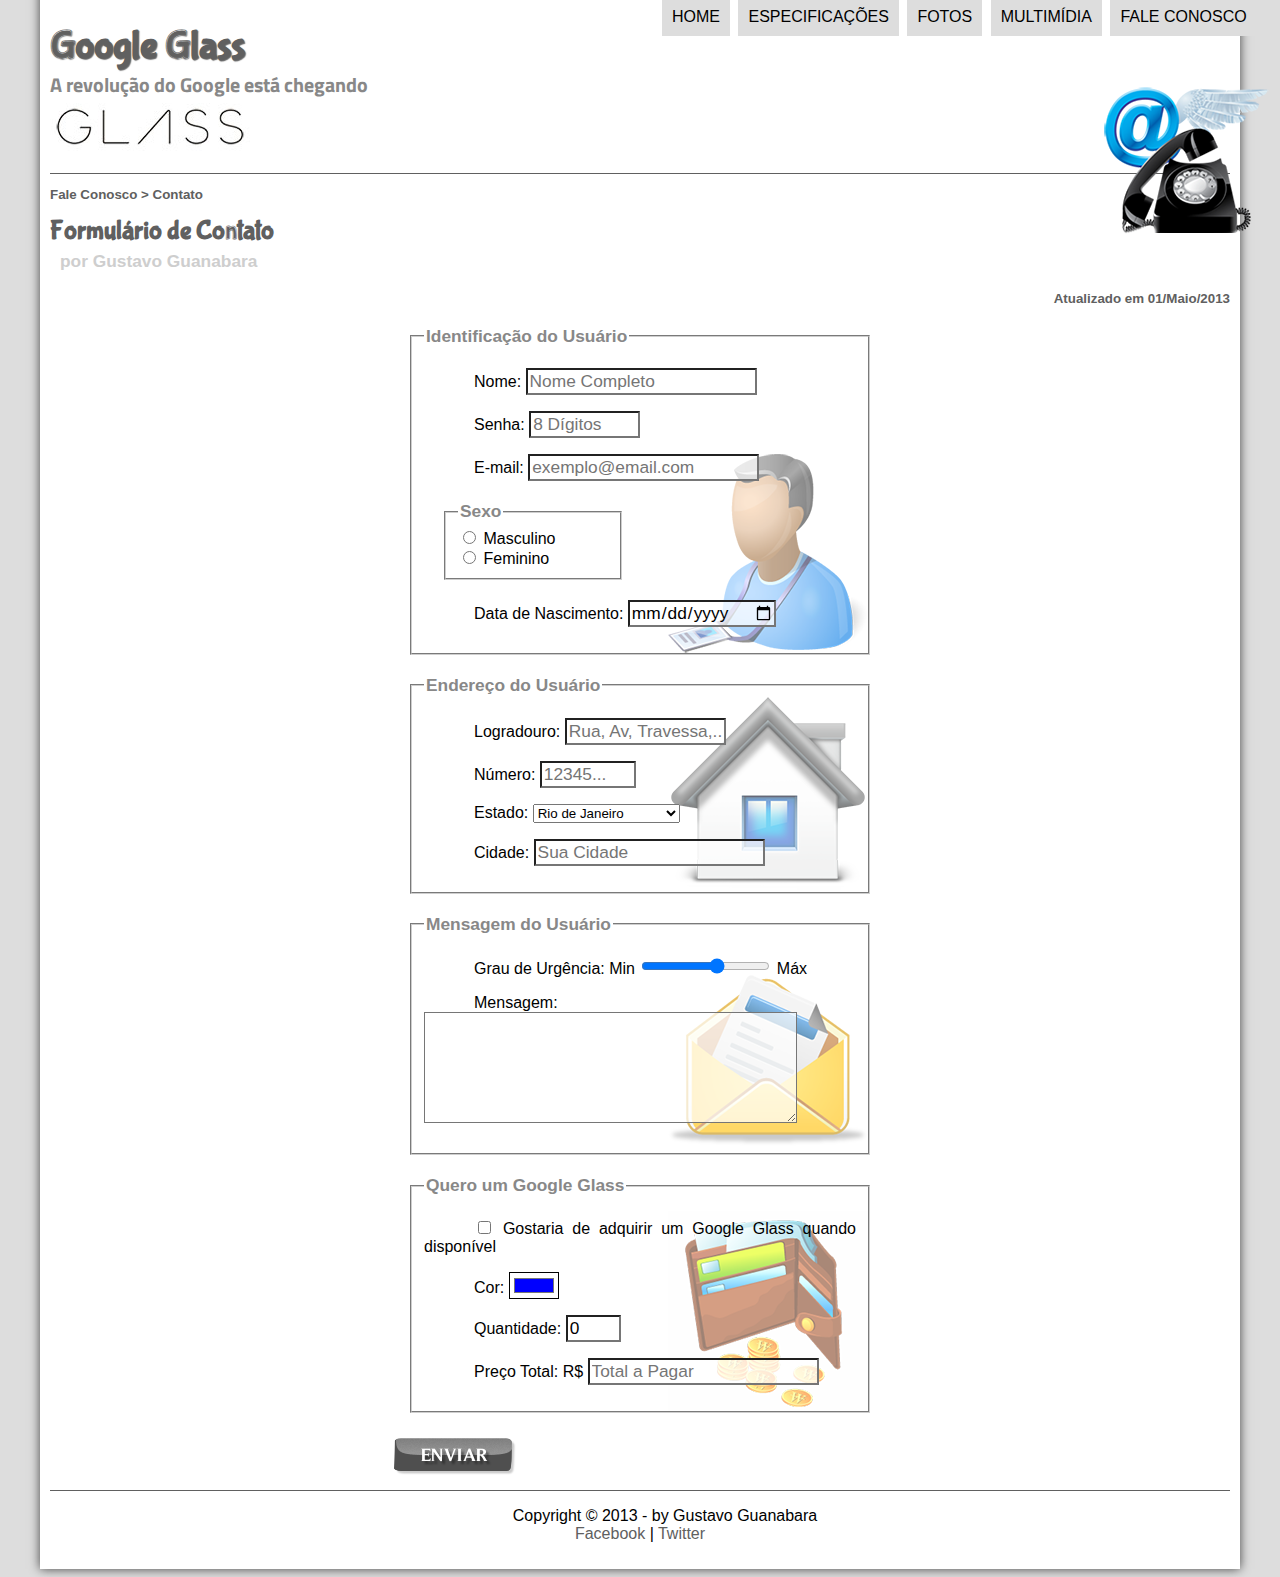
<file: fale-conosco.html>
<!DOCTYPE html>
<html lang = "pt-br">
<head>
    <meta charset = "UTF-8">
    <title> Tudo sobre Google Glass </title>
<style>
    @import url("_css/estilo.css");
    @import url("_css/form.css");
</style>﻿
</head>
    <script language = "javascript" src = "_javascript/funcoes.js"> </script>
    <script >
        function cal_total() {
            var 
                qtd = parseInt(document.getElementById('cQtd').value);
                tot = qtd * 15000;
                document.getElementById('cTot').value = tot;
        }
    </script>
<body>
<div id = "interface">

    <header id = "cabecalho">
    <hgroup>
        <h1> Google Glass </h1>
        <h2> A revolução do Google está chegando </h2>
    </hgroup>

    <img id = "icone" src="_imagens/contato.png">

        <nav id = "menu">
            <h1> Menu Principal </h1>
            <ul type="disc">
                <li onmouseover = "mudaFoto('_imagens/home.png')" onmouseout = "mudaFoto('_imagens/contato.png')"> <a href = "index.html"> Home </a> </li>
                <li onmouseover = "mudaFoto('_imagens/especificacoes.png')" onmouseout = "mudaFonto('_imagens/contato.png')"> <a href = "specs.html"> Especificações </a> </li>
                <li onmouseover = "mudaFoto('_imagens/fotos.png')" onmouseout = "mudaFoto('_imagens/contato.png')"> <a href = "fotos.html"> Fotos </a> </li>
                <li onmouseover = "mudaFoto('_imagens/multimidia.png')" onmouseout = "mudaFoto('_imagens/contato.png')"> <a href = "multimidia.html"> Multimídia </a> </li>
                <li onmouseover = "mudaFoto('_imagens/contato.png')" onmouseout = "mudaFoto('_imagens/contato.png')"> <a href = "fale-conosco.html"> Fale conosco </a> </li>
            </ul>
        </nav>
    </header>

<article id = "noticia-principal">
    <header id = "cabecalho-artigo">
        <hgroup>
            <h3> Fale Conosco > Contato </h3>
            <h1> Formulário de Contato </h1>
            <h2> por Gustavo Guanabara </h2>
            <h3 class = "direita"> Atualizado em 01/Maio/2013 </h3>
        </hgroup>
    </header>

<form method="post" id="fContato" action="mailto:contato@cursosemvideo.com" oninput="cal_total();">

    <fieldset id="usuario"> <legend> Identificação do Usuário </legend>
        <p> <label for="cNome"> Nome: </label> 
            <input type="text" name="tNome" id="cNome" size="20" maxlength="30" placeholder="Nome Completo"> 
        </p>

        <p> <label for="cSenha"> Senha: </label> 
            <input type="password" name="tSenha" id="cSenha" size="8" maxlength="8" placeholder="8 Dígitos"> 
        </p>

        <p> <label for="cMail"> E-mail: </label> 
            <input type="email" name="tMail" id="cMail" size="20" maxlength="40" placeholder="exemplo@email.com"> 
        </p>

        <fieldset id="sexo"> <legend> Sexo </legend>
            <input type="radio" name="tSexo" id="cMasc"> <label for="cMasc"> Masculino </label> <br>
            <input type="radio" name="tSexo" id="cFem"> <label for="cFem"> Feminino </label> 
        </fieldset>

        <p> <label for="cNasc"> Data de Nascimento: </label> 
            <input type="date" name="tNasc" id="cNasc"> 
        </p>
    </fieldset>

    <fieldset id="endereco"> <legend> Endereço do Usuário </legend>
        <p> <label for="cRua">Logradouro: </label> 
            <input type="text" name="tRua" id="cRua" size="13" maxlength="80" placeholder="Rua, Av, Travessa,...">
        </p>

        <p> <label for="cNum"> Número: </label> 
            <input type="number" name="tNum" id="cNum" min="0" max="99999" placeholder="12345..."> 
        </p>

        <p> <label for="cEst"> Estado: </label> 
            <select name="tEst" id="cEst">
                <optgroup label="Regiao Sudeste"> 
                    <option value="RJ"> Rio de Janeiro </option> 
                    <option value="SP"> São Paulo </option>
                    <option value="MG"> Minas Gerais </option> 
                </optgroup>

                <optgroup label="Regiao Sul">
                    <option value="PR"> Paraná </option>
                    <option value="SC"> Santa Catarina </option>
                    <option value="RS"> Rio Grande do Sul </option>
                </optgroup>
            </select>
        </p>

        <p> <label for="cCid"> Cidade: </label> 
            <input type="text" name="tCid" id="cCid" maxlength="40" size="20" placeholder="Sua Cidade" list="cidades"> 
        </p>

        <datalist id="cidades">
            <option value="Rio de Janeiro"> </option>
            <option value="Nova Iguaçu"></option>
            <option value="Niterói"> </option>
            <option value="Belford Roxo"> </option>
        </datalist>
    </fieldset>

    <fieldset id="mensagem"> <legend> Mensagem do Usuário </legend>
        <p> <label for="cUrg"> Grau de Urgência: </label> 
            Min <input type="range" name="tUrg" id="cUrg" min="0" max="10" step="2"> Máx
        </p>

        <p> <label for="cMsg"> Mensagem: </label> 
            <textarea name="tMsg" id="cMsg" cols="35" rows="5" placeholder="Digite aqui a sua mensagem"> 
            </textarea>  
        </p>
    </fieldset>

    <fieldset id="pedido"> <legend> Quero um Google Glass </legend>
        <p> <input type="checkbox" name="tPed" id="cPed"> 
            <label for="cPed"> Gostaria de adquirir um Google Glass quando disponível </label>
        </p>

        <p> <label for="cCor"> Cor: </label> 
            <input type="color" name="tCor" id="cCor" value="#0000ff"> 
        </p>

        <p> <label for="cQtd"> Quantidade: </label> 
            <input type="number" name="tQtd" id="cQtd" min="0" max="5" value="0"> 
        </p>

        <p> <label for="cTot"> Preço Total: R$ </label> 
            <input type="text" name="tTot" id="cTot" placeholder="Total a Pagar" readonly>
        </p>
    </fieldset>

<input type="image" name="tEnviar" src="_imagens/botao-enviar.png">

</form>

<footer id = "rodape">
<p> Copyright &copy; 2013 - by Gustavo Guanabara <br>
    <a href = "http://facebook.com/cursosemvideo" target = "_blank"> Facebook </a> | 
    <a href = "http://twitter.com/cursosemvideo" target = "_blank"> Twitter </a> </p>

</footer>
</div>
</body>
</html>
</file>
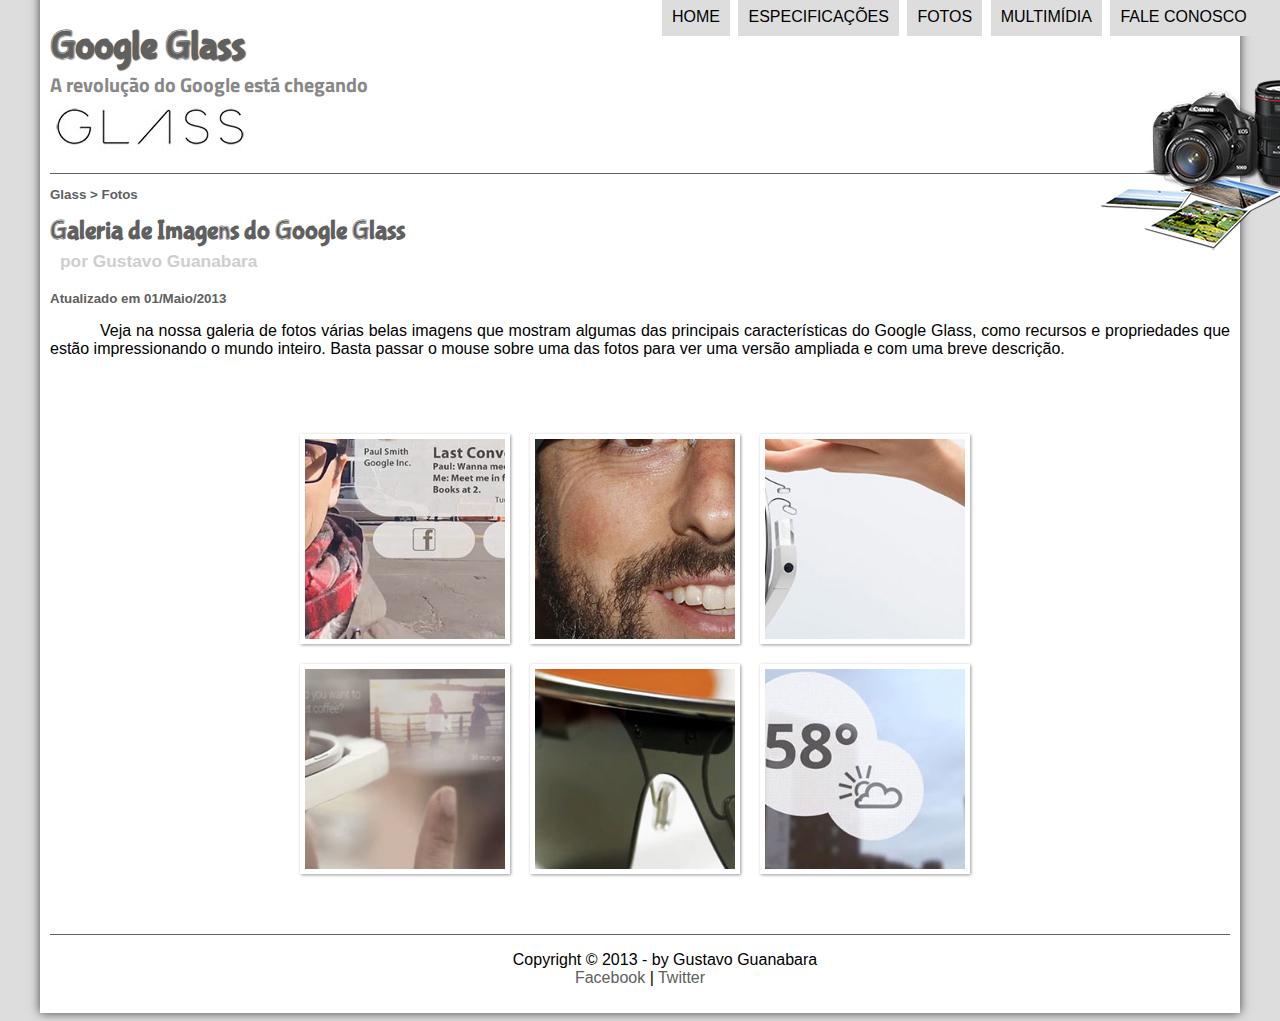
<file: fotos.html>
<!DOCTYPE html>
<html lang = "pt-br">
<head>
	<meta charset = "UTF-8">
	<title> Tudo sobre Google Glass </title>
<style>
  	@import url("_css/estilo.css");
  	@import url("_css/fotos.css");
</style>﻿
</head>
<script language = "javascript" src = "_javascript/funcoes.js"> </script>
<body>
<div id = "interface">

	<header id = "cabecalho">
	<hgroup>
	<h1> Google Glass </h1>
	<h2> A revolução do Google está chegando </h2>
	</hgroup>

	<img id = "icone" src="_imagens/fotos.png">

		<nav id = "menu">
			<h1> Menu Principal </h1>
			<ul type="disc">
				<li onmouseover = "mudaFoto('_imagens/home.png')" onmouseout = "mudaFoto('_imagens/fotos.png')"> <a href = "index.html"> Home </a> </li>
				<li onmouseover = "mudaFoto('_imagens/especificacoes.png')" onmouseout = "mudaFonto('_imagens/fotos.png')"> <a href = "specs.html"> Especificações </a> </li>
				<li onmouseover = "mudaFoto('_imagens/fotos.png')" onmouseout = "mudaFoto('_imagens/fotos.png')"> <a href = "fotos.html"> Fotos </a> </li>
				<li onmouseover = "mudaFoto('_imagens/multimidia.png')" onmouseout = "mudaFoto('_imagens/fotos.png')"> <a href = "multimidia.html"> Multimídia </a> </li>
				<li onmouseover = "mudaFoto('_imagens/contato.png')" onmouseout = "mudaFoto('_imagens/fotos.png')"> <a href = "fale-conosco.html"> Fale conosco </a> </li>
			</ul>
		</nav>
	</header>

<section id="corpo-full">
	<article id="noticia-principal">
		<header id="cabecalho-artigo">
			<hgroup>
				<h3> Glass > Fotos </h3>
				<h1> Galeria de Imagens do Google Glass </h1>
				<h2> por Gustavo Guanabara </h2>
				<h3> Atualizado em 01/Maio/2013 </h3>
			</hgroup>
		</header>

<p> Veja na nossa galeria de fotos várias belas imagens que mostram algumas das principais características do Google Glass, como recursos e propriedades que estão impressionando o mundo inteiro. Basta passar o mouse sobre uma das fotos para ver uma versão ampliada e com uma breve descrição. </p>

<ul id="album-fotos"> 
	<li id="foto01"> <span> Agenda e lembretes </span> </li>
	<li id="foto02"> <span> Sergey Brin usando o Glass </span> </li>
	<li id="foto03"> <span> Leve e compacto </span> </li>
	<li id="foto04"> <span> Sensação de uma tela de 50" </span> </li>
	<li id="foto05"> <span> Vários tipos de lente </span> </li>
	<li id="foto06"> <span> Informações importantes </span> </li>
</ul>

	<footer id = "rodape">
		<p> Copyright &copy; 2013 - by Gustavo Guanabara <br>
			<a href = "http://facebook.com/cursosemvideo" target = "_blank"> Facebook </a> | 
			<a href = "http://twitter.com/cursosemvideo" target = "_blank"> Twitter </a> </p>
	</footer>
</div>
</body>
</html>
</file>
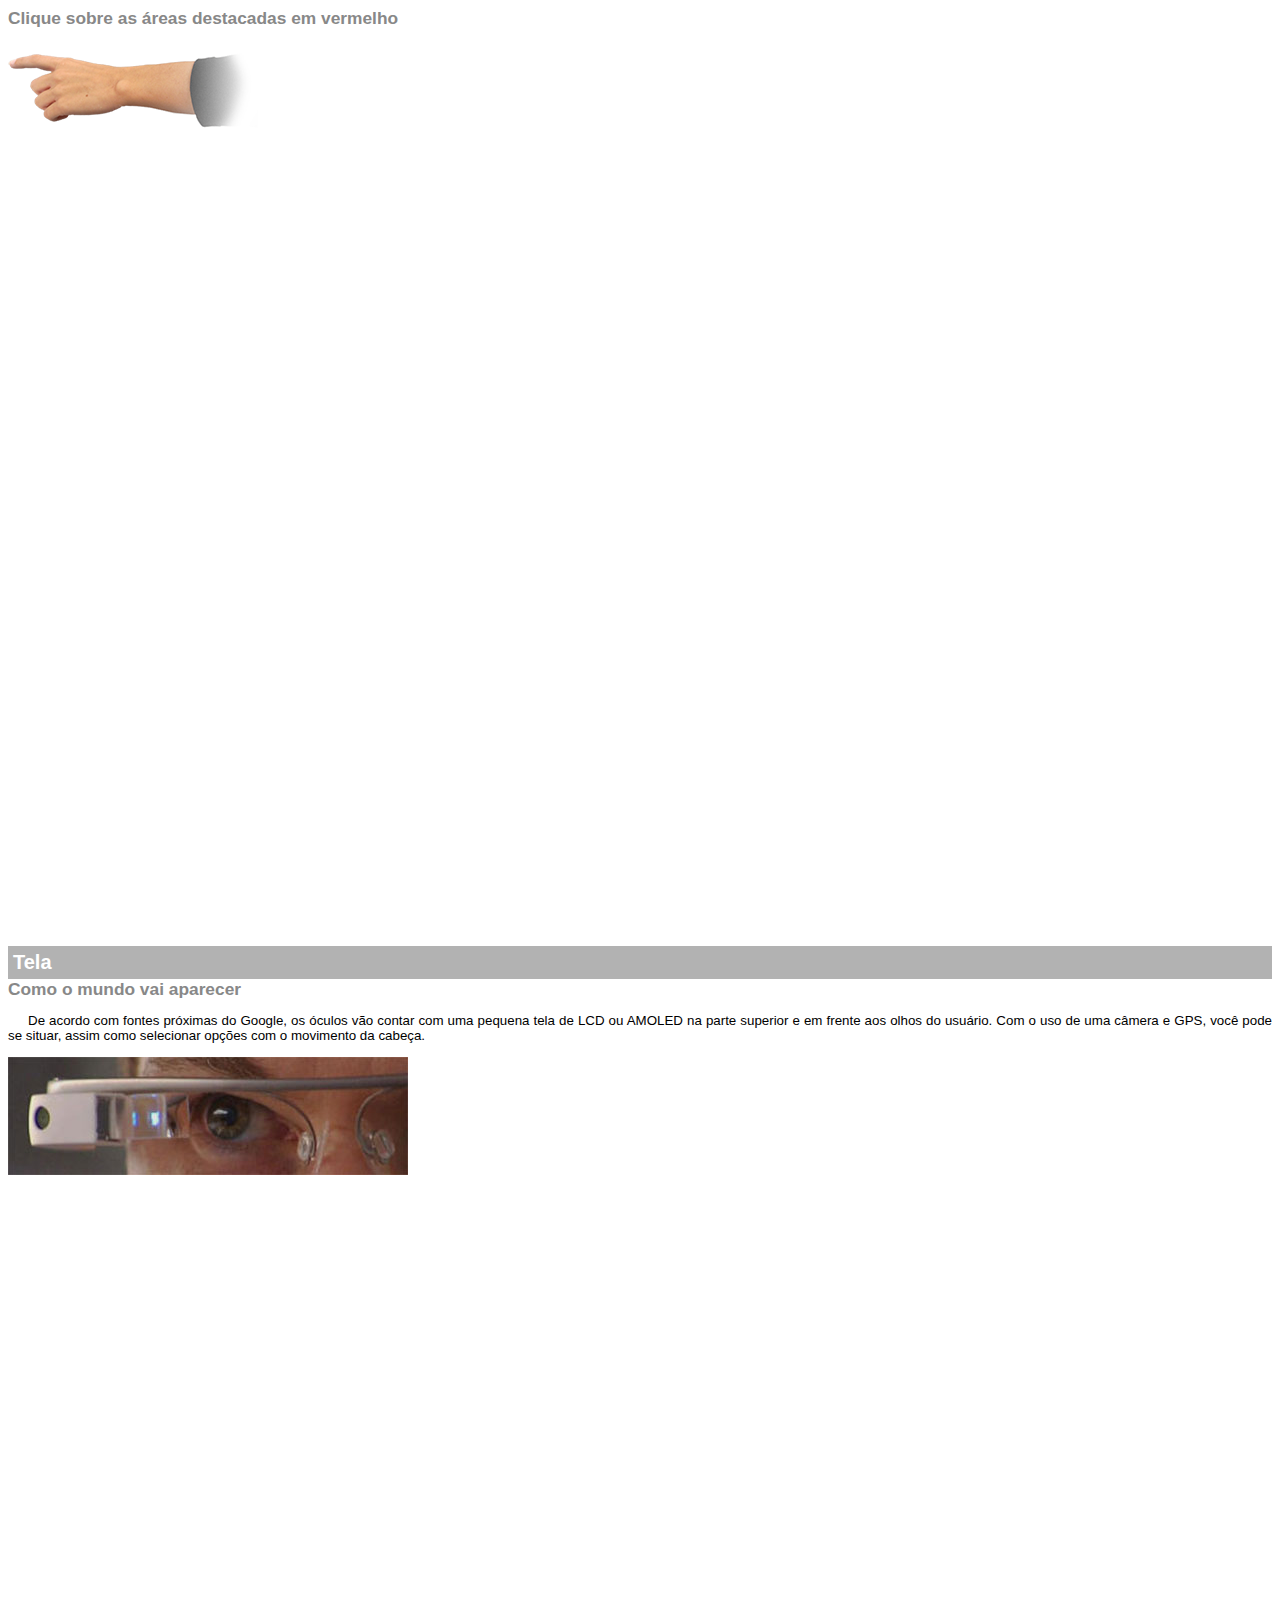
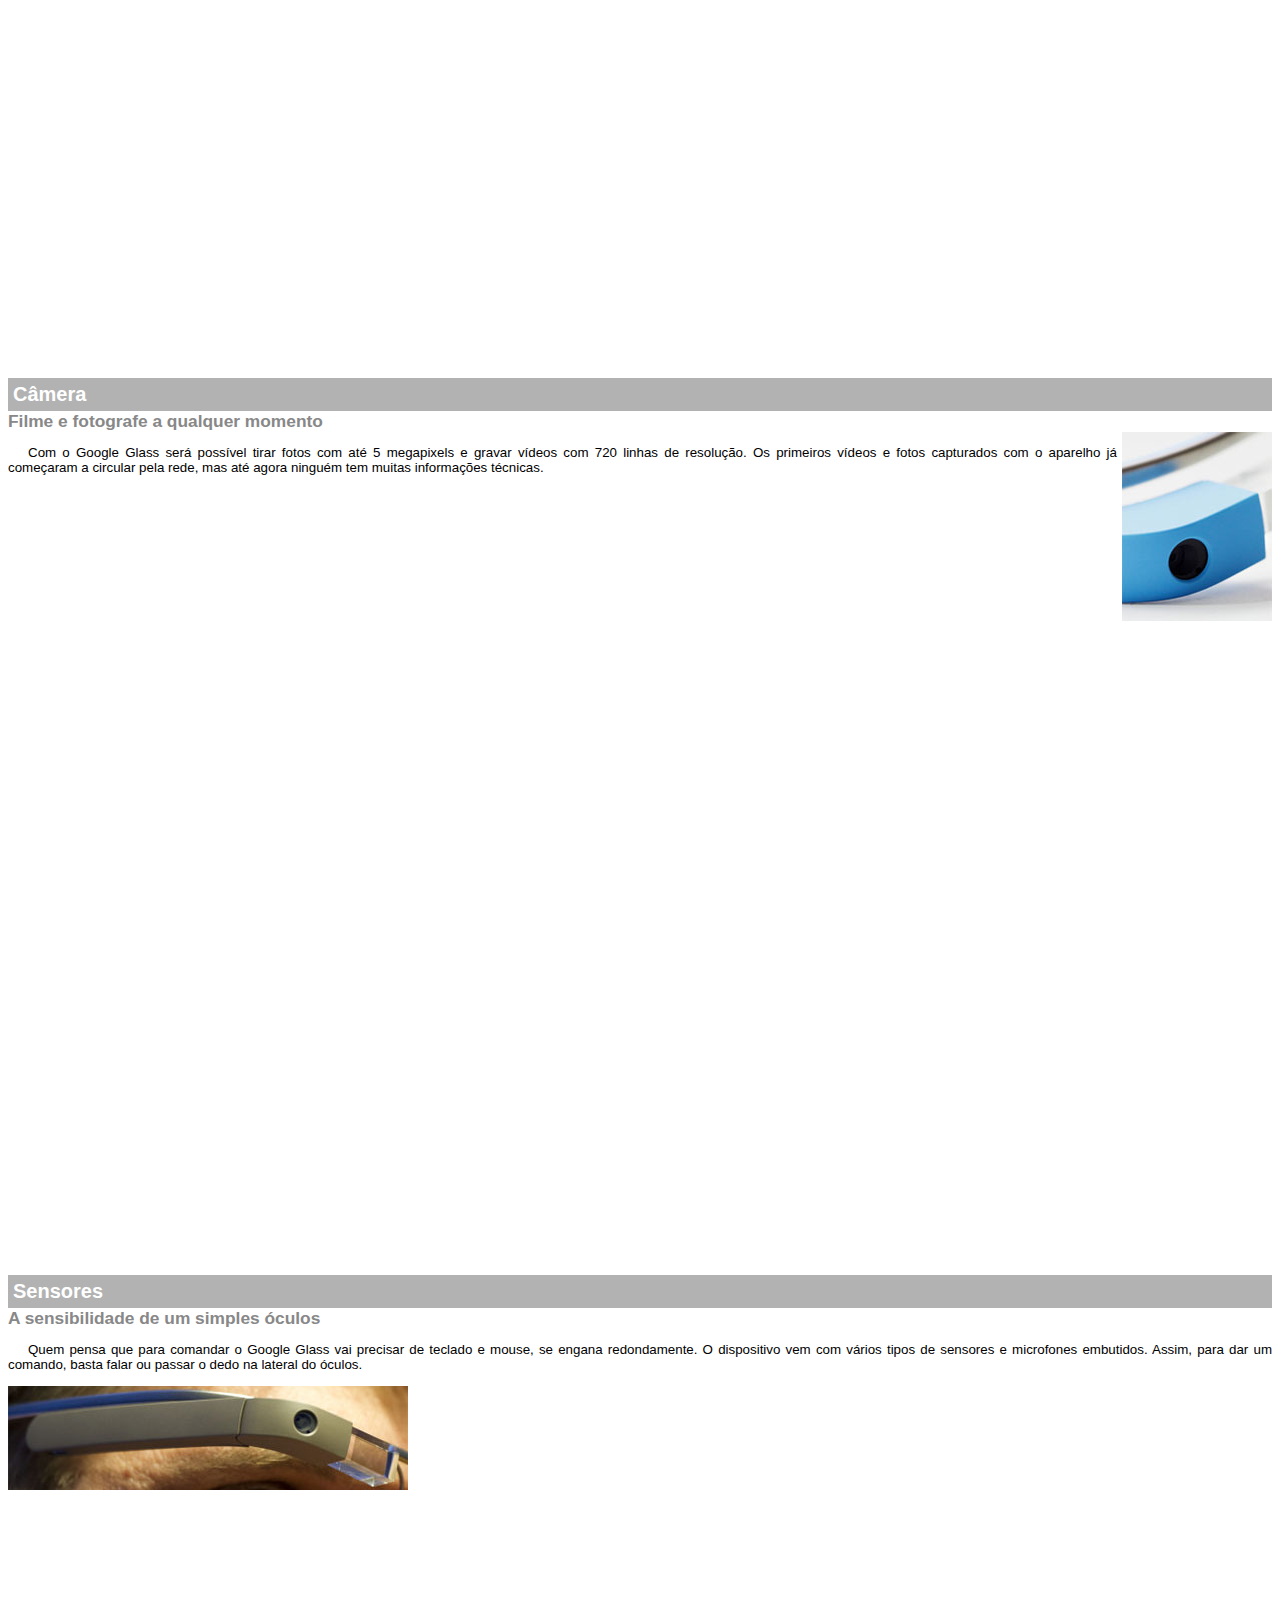
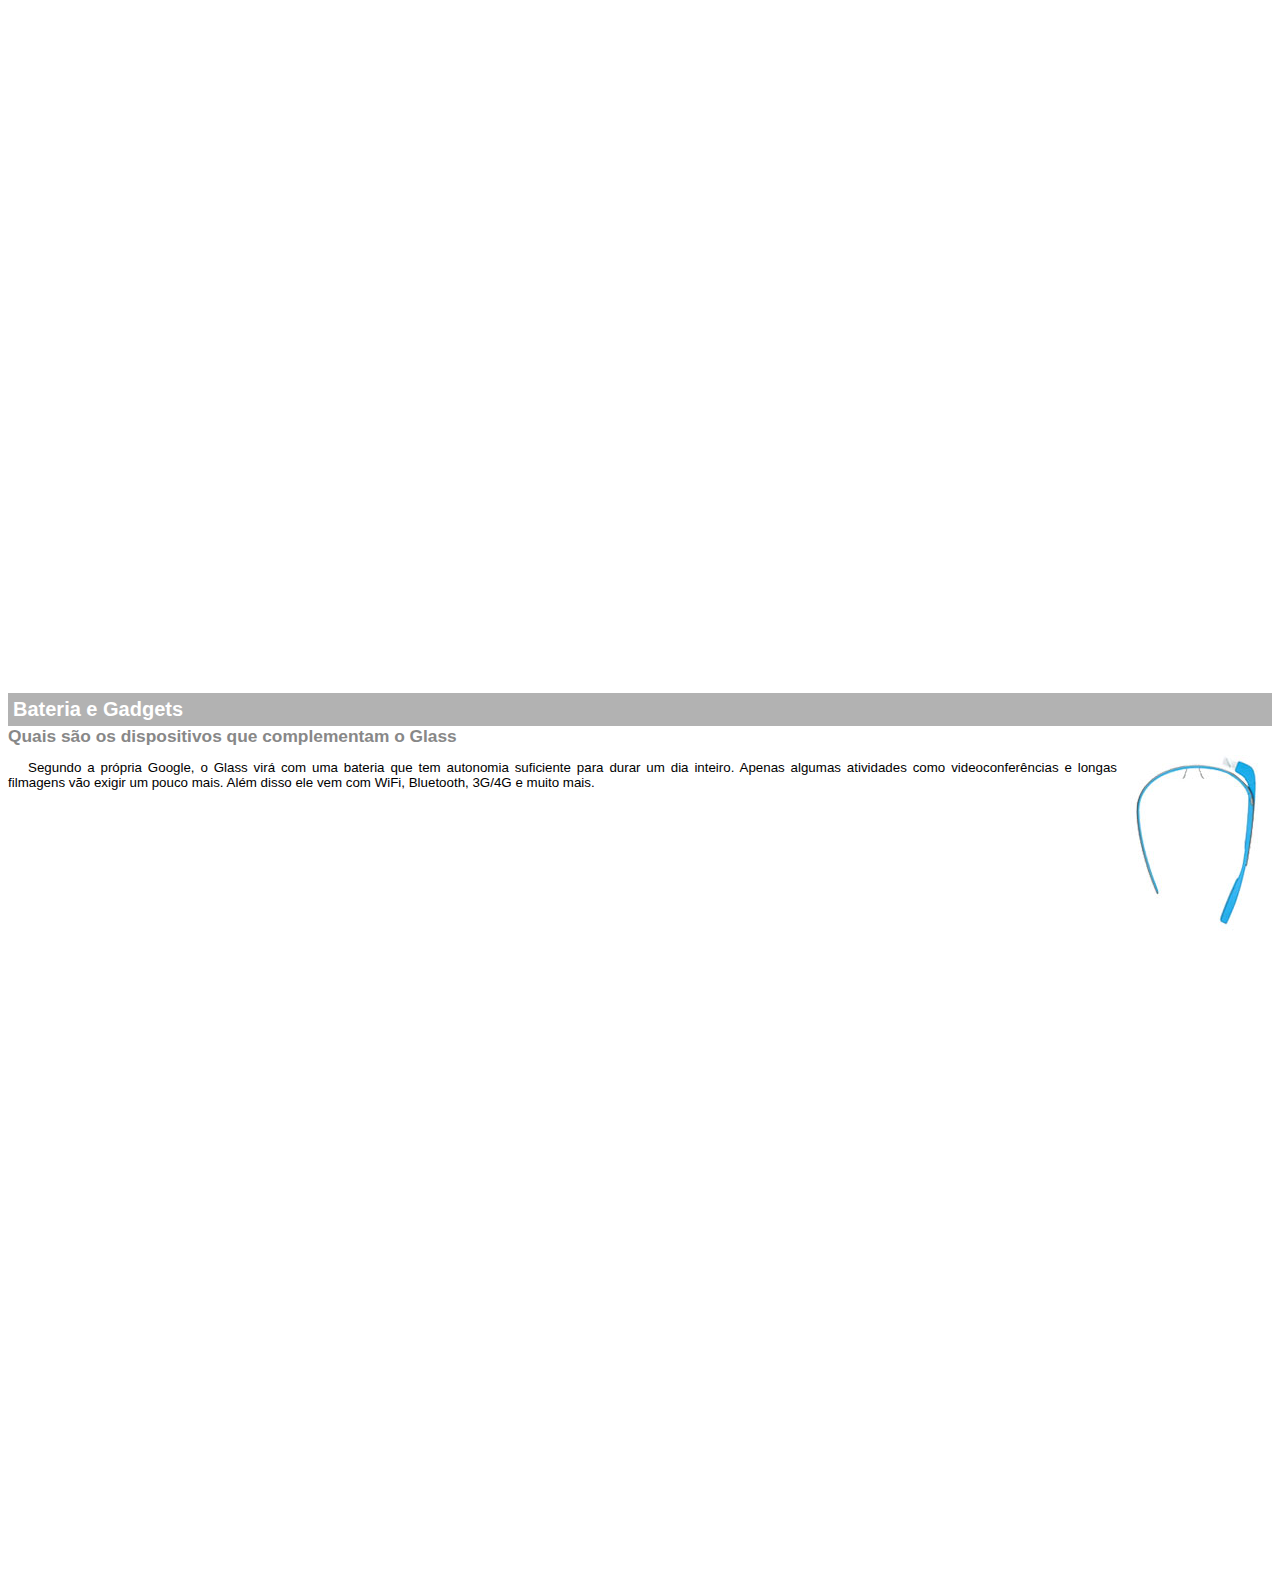
<file: google-glass.html>
<!DOCTYPE html>
<html>
<head>
	<meta charset="UTF-8">
	<title> Informações sobre Google Glass </title>	
	<style>
		body {
			font-family: Arial, sans-serif;
			font-size: 10pt;
			overflow-x: hidden;
		}

		::-webkit-scrollbar {
			display: none;
		}	

		p {
			text-align: justify;
			text-indent: 20px;
		}

		article h1 {
			font-size: 15pt;
			color: #ffffff;
			background-color: rgba(0,0,0,0.3);
			padding: 5px;
			margin: 0px;
		}

		article h2 {
			font-size: 13pt;
			color: #888888;
			margin: 0px;
		}

		article {
			margin-bottom: 800px;
		}

		img.img-dir {
			display: block;
			float: right;
			margin-left: 5px; 
		}
	</style>
</head>
<body>
<article id="topo"> 
	<header> 
		<h2> Clique sobre as áreas destacadas em vermelho </h2>
	</header>
	<img src="_imagens/mao.png" alt="Mão apontando para a esquerda"> 
</article>

<article id="tela"> 
	<header> 
		<h1> Tela </h1>
		<h2> Como o mundo vai aparecer </h2>
	</header>
	<p> De acordo com fontes próximas do Google, os óculos vão contar com uma pequena tela de LCD ou AMOLED na parte superior e em frente aos olhos do usuário. Com o uso de uma câmera e GPS, você pode se situar, assim como selecionar opções com o movimento da cabeça. </p>
	<img src="_imagens/det-tela.jpg" alt="Tela do Google Glass"> 
</article>

<article id="camera"> 
	<header>
		<h1> Câmera </h1>
		<h2> Filme e fotografe a qualquer momento </h2>
	</header>
	<img src="_imagens/det-camera.jpg" class="img-dir" alt="Câmera do Google Glass">
	<p> Com o Google Glass será possível tirar fotos com até 5 megapixels e gravar vídeos com 720 linhas de resolução. Os primeiros vídeos e fotos capturados com o aparelho já começaram a circular pela rede, mas até agora ninguém tem muitas informações técnicas. </p>
</article>

<article id="sensores"> 
	<header>
		<h1> Sensores </h1>
		<h2> A sensibilidade de um simples óculos </h2>
	</header>
	<p> Quem pensa que para comandar o Google Glass vai precisar de teclado e mouse, se engana redondamente. O dispositivo vem com vários tipos de sensores e microfones embutidos. Assim, para dar um comando, basta falar ou passar o dedo na lateral do óculos. </p>
	<img src="_imagens/det-touch.jpg" alt="Sensores do Google Glass">
</article>

<article id="gadgets"> 
	<header>
		<h1> Bateria e Gadgets </h1>
		<h2> Quais são os dispositivos que complementam o Glass </h2>
	</header>
	<img src="_imagens/det-bateria.jpg" class="img-dir" alt="Bateria e Gadgets do Google Glass">
	<p> Segundo a própria Google, o Glass virá com uma bateria que tem autonomia suficiente para durar um dia inteiro. Apenas algumas atividades como videoconferências e longas filmagens vão exigir um pouco mais. Além disso ele vem com WiFi, Bluetooth, 3G/4G e muito mais. </p>
</article>

</body>
</html>
</file>
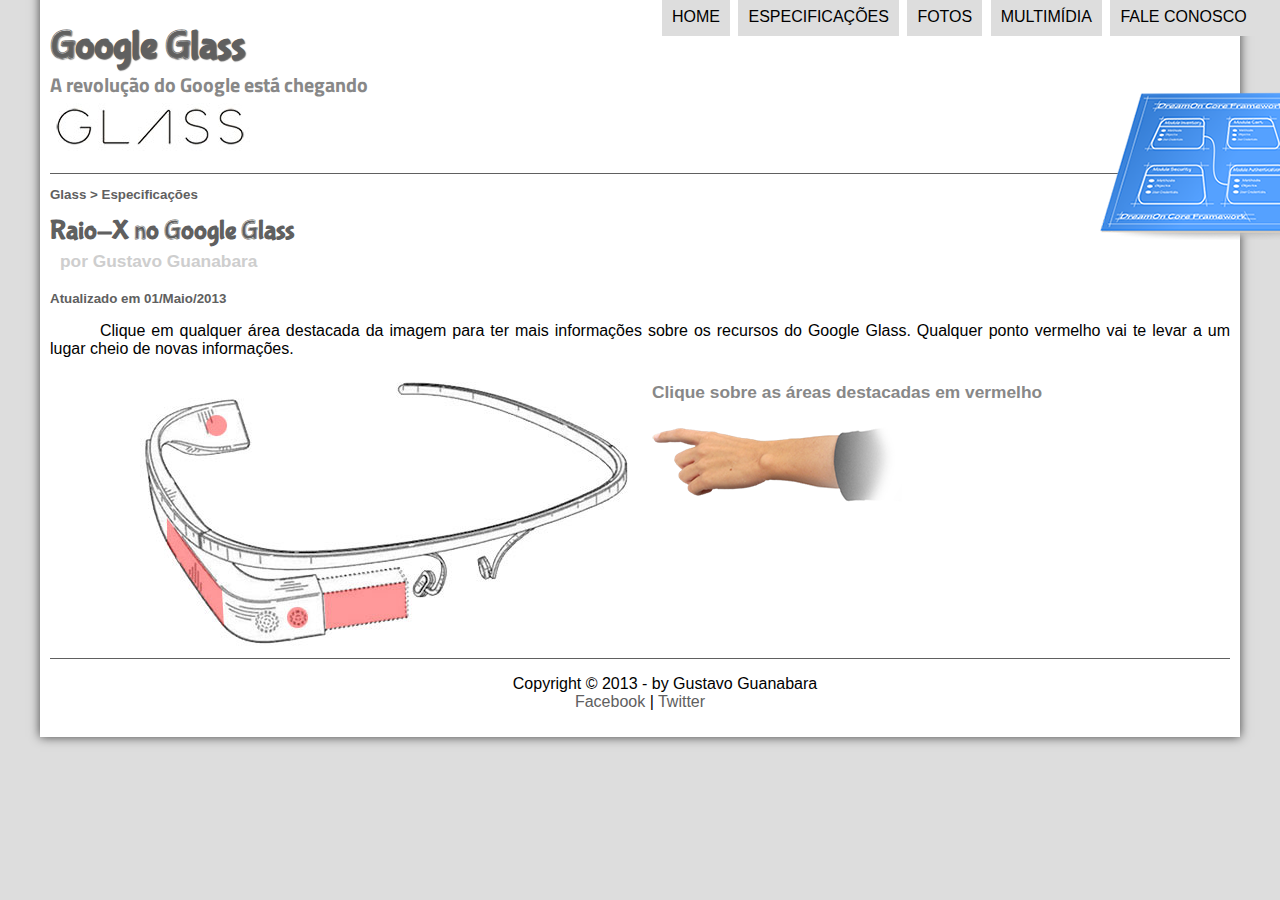
<file: specs.html>
<!DOCTYPE html>
<html lang = "pt-br">
<head>
	<meta charset = "UTF-8">
	<title> Tudo sobre Google Glass </title>
<style>
  	@import url("_css/estilo.css");
  	@import url("_css/specs.css");
</style>﻿
</head>
<script language = "javascript" src = "_javascript/funcoes.js"> </script>
<body>
<div id = "interface">

	<header id = "cabecalho">
		<hgroup>
			<h1> Google Glass </h1>
			<h2> A revolução do Google está chegando </h2>
		</hgroup>

	<img id = "icone" src="_imagens/especificacoes.png">

		<nav id = "menu">
			<h1> Menu Principal </h1>
				<ul type="disc">
					<li onmouseover = "mudaFoto('_imagens/home.png')" onmouseout = "mudaFoto('_imagens/especificacoes.png')"> <a href = "index.html"> Home </a> </li>
					<li onmouseover = "mudaFoto('_imagens/especificacoes.png')" onmouseout = "mudaFonto('_imagens/especificacoes.png')"> <a href = "specs.html"> Especificações </a> </li>
					<li onmouseover = "mudaFoto('_imagens/fotos.png')" onmouseout = "mudaFoto('_imagens/especificacoes.png')"> <a href = "fotos.html"> Fotos </a> </li>
					<li onmouseover = "mudaFoto('_imagens/multimidia.png')" onmouseout = "mudaFoto('_imagens/especificacoes.png')"> <a href = "multimidia.html"> Multimídia </a> </li>
					<li onmouseover = "mudaFoto('_imagens/contato.png')" onmouseout = "mudaFoto('_imagens/especificacoes.png')"> <a href = "fale-conosco.html"> Fale conosco </a> </li>
				</ul>
		</nav>
	</header>

<section id="corpo-full">
	<article id="noticia-principal">
		<header id="cabecalho-artigo">
			<hgroup>
				<h3> Glass > Especificações </h3>
				<h1> Raio-X no Google Glass </h1>
				<h2> por Gustavo Guanabara </h2>
				<h3> Atualizado em 01/Maio/2013 </h3>
			</hgroup>
		</header>

		<p> Clique em qualquer área destacada da imagem para ter mais informações sobre os recursos do Google Glass. Qualquer ponto vermelho vai te levar a um lugar cheio de novas informações. </p>

		<section id="conteudo">
			<img src="_imagens/glass-esquema-marcado.jpg" usemap="#meumapa">
				<map name="meumapa">
					<area shape="rect" coords="179,202,270,260" href="google-glass.html#tela" target="janela">
					<area shape="circle" coords="158,243,12" href="google-glass.html#camera" target="janela">
					<area shape="circle" coords="76,52,12" href="google-glass.html#gadgets" target="janela">
					<area shape="poly" coords="28,148,80,215,83,250,27,167" href="google-glass.html#sensores" target="janela">
				</map>
			<iframe src="google-glass.html" name="janela" id="frame-spec"> </iframe>
		</section>
	</article>
</section>

	<footer id = "rodape">
		<p> Copyright &copy; 2013 - by Gustavo Guanabara <br>
			<a href = "http://facebook.com/cursosemvideo" target = "_blank"> Facebook </a> | 
			<a href = "http://twitter.com/cursosemvideo" target = "_blank"> Twitter </a> </p>
	</footer>
</div>
</body>
</html>
</file>
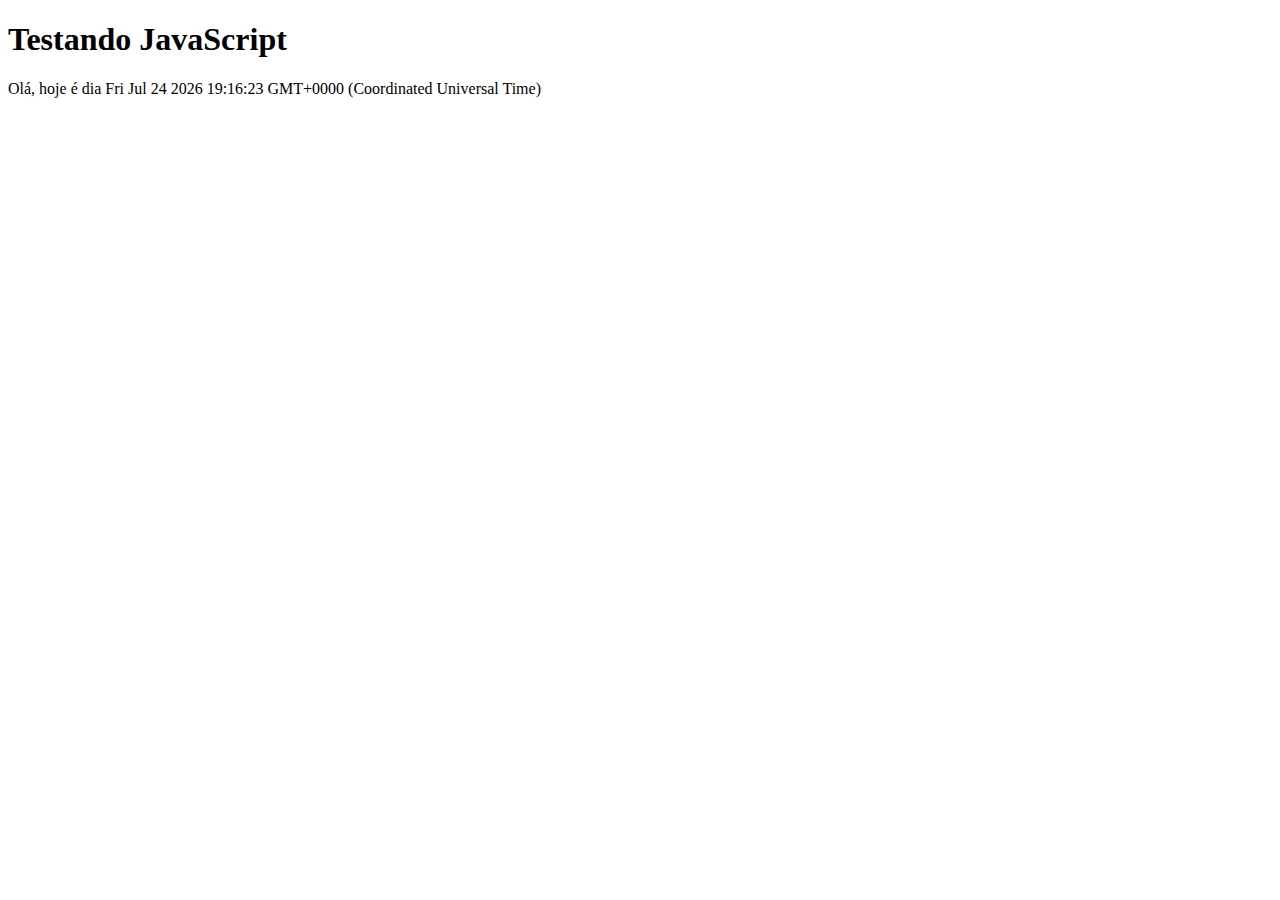
<file: testejs01.html>
<!DOCTYPE html>
<html lang = "pt-br">
<head>
	<meta charset="UTF-8">
	<title> Teste JavaScript </title>
</head>
<body>
	<h1> Testando JavaScript </h1>
	<script >
		document.write("Olá, hoje é dia " + Date());
	</script>
</body>
</html>
</file>
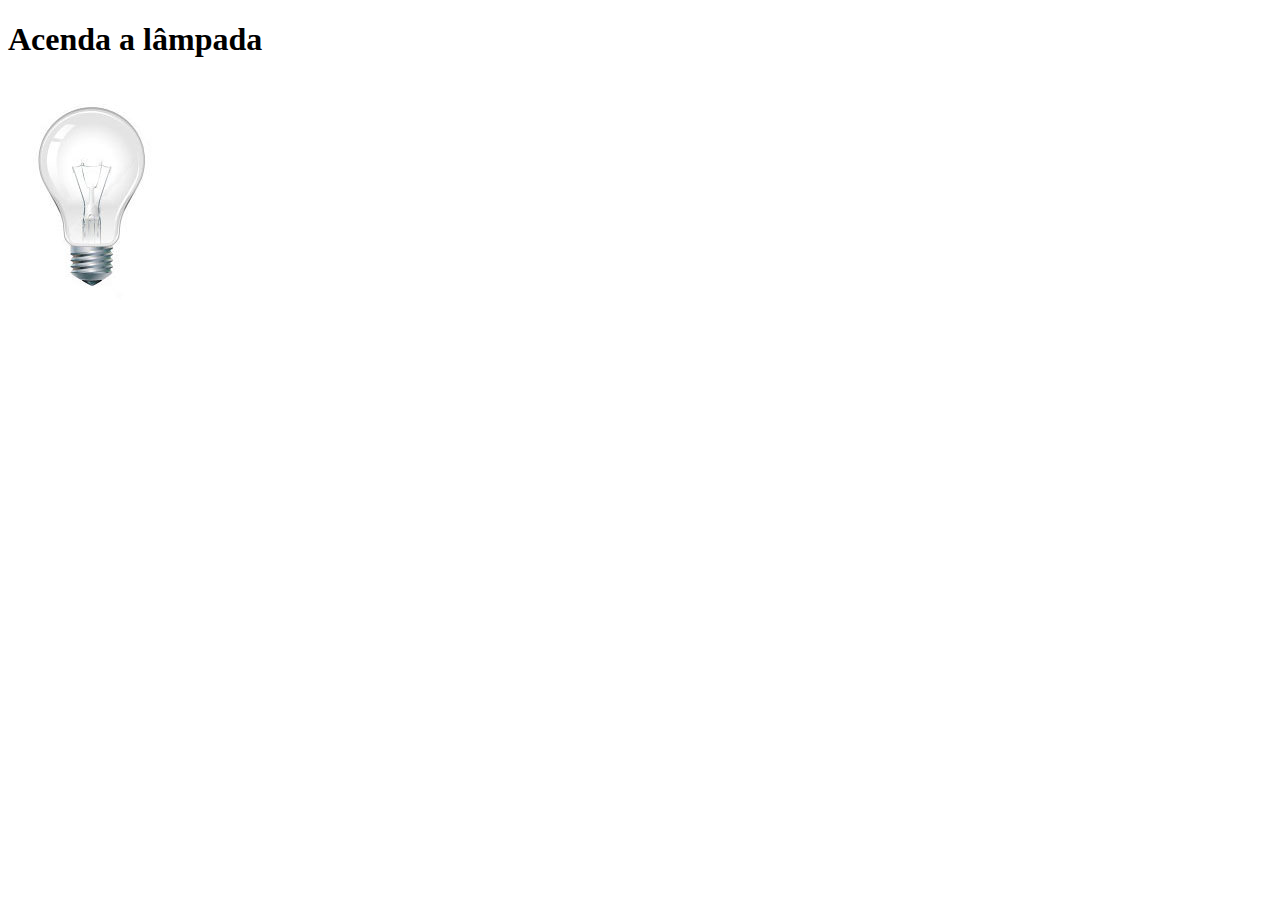
<file: testejs02.html>
<!DOCTYPE html>
<html>
<head>
	<meta charset="UTF-8"/>
	<title> Teste JavaScript </title>
	<script>
		function acendeLampada() {
			document.getElementById("luz").src = "_imagens/lampada-acesa.jpg";
		} 

		function apagaLampada() {
			document.getElementById("luz").src = "_imagens/lampada-apagada.jpg";
		}

		function quebraLampada() {
			document.getElementById("luz").src = "_imagens/lampada-quebrada.jpg";
		}
	</script>
</head>
<body>
	<h1> Acenda a lâmpada </h1>
	<img src = "_imagens/lampada-apagada.jpg" id = "luz" onmousemove = "acendeLampada()" 
	onmouseout = "apagaLampada()" onclick = "quebraLampada()"/>
</body>
</html>
</file>
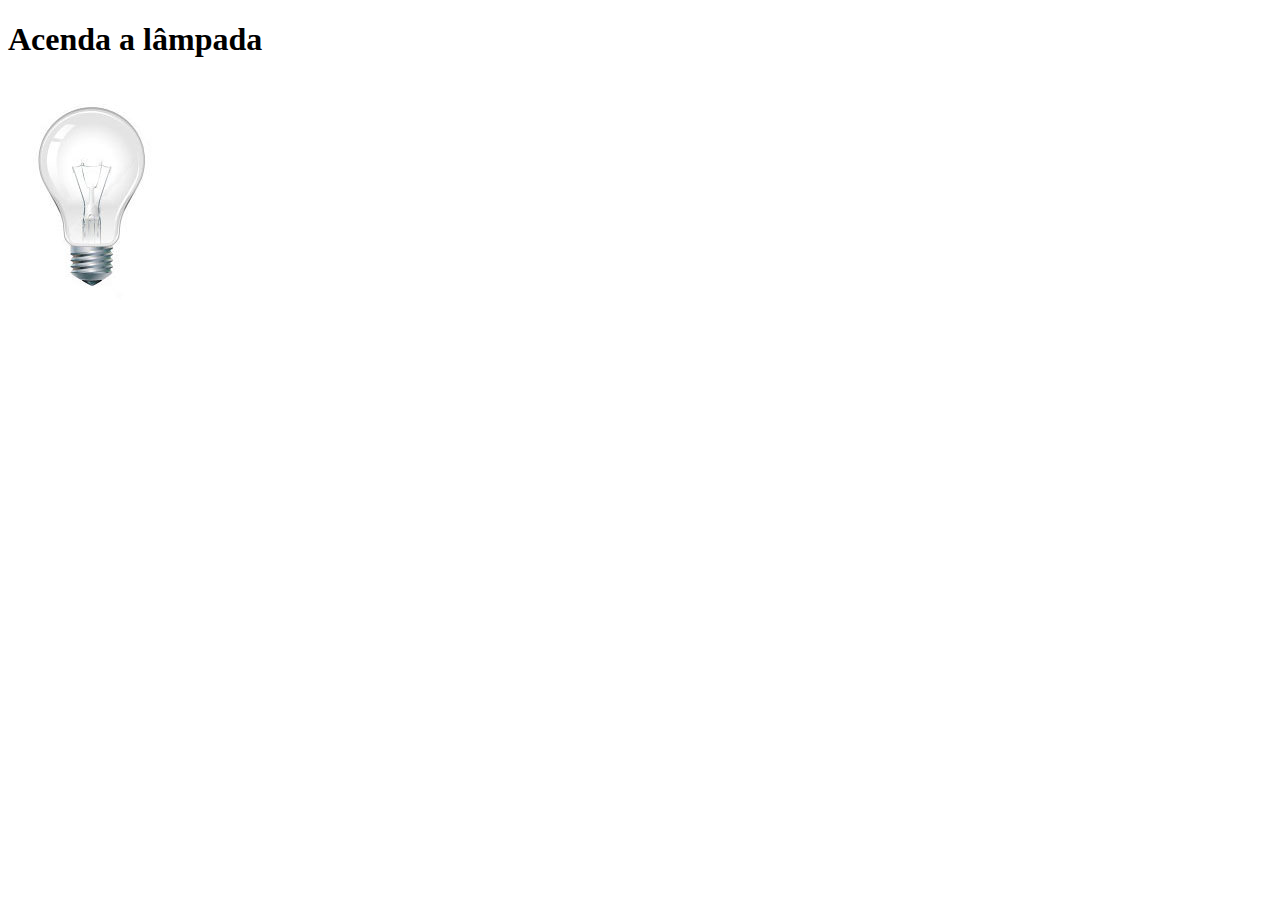
<file: testejs03.html>
<!DOCTYPE html>
<html>
<head>
	<meta charset="UTF-8"/>
	<title> Teste JavaScript </title>
	<script>
		var quebrada = false;
		function mudaLampada(tipo) {
			if (!quebrada) {
				document.getElementById("luz").src = "_imagens/" + tipo + ".jpg";
				if (tipo == 'lampada-quebrada') {
					quebrada = true;
				}
			}
		} 
	</script>
</head>
<body>
	<h1> Acenda a lâmpada </h1>
	<img src = "_imagens/lampada-apagada.jpg" id = "luz" onmousemove = "mudaLampada('lampada-acesa')" 
	onmouseout = "mudaLampada('lampada-apagada')" onclick = "mudaLampada('lampada-quebrada')"/>
</body>
</html>
</file>
